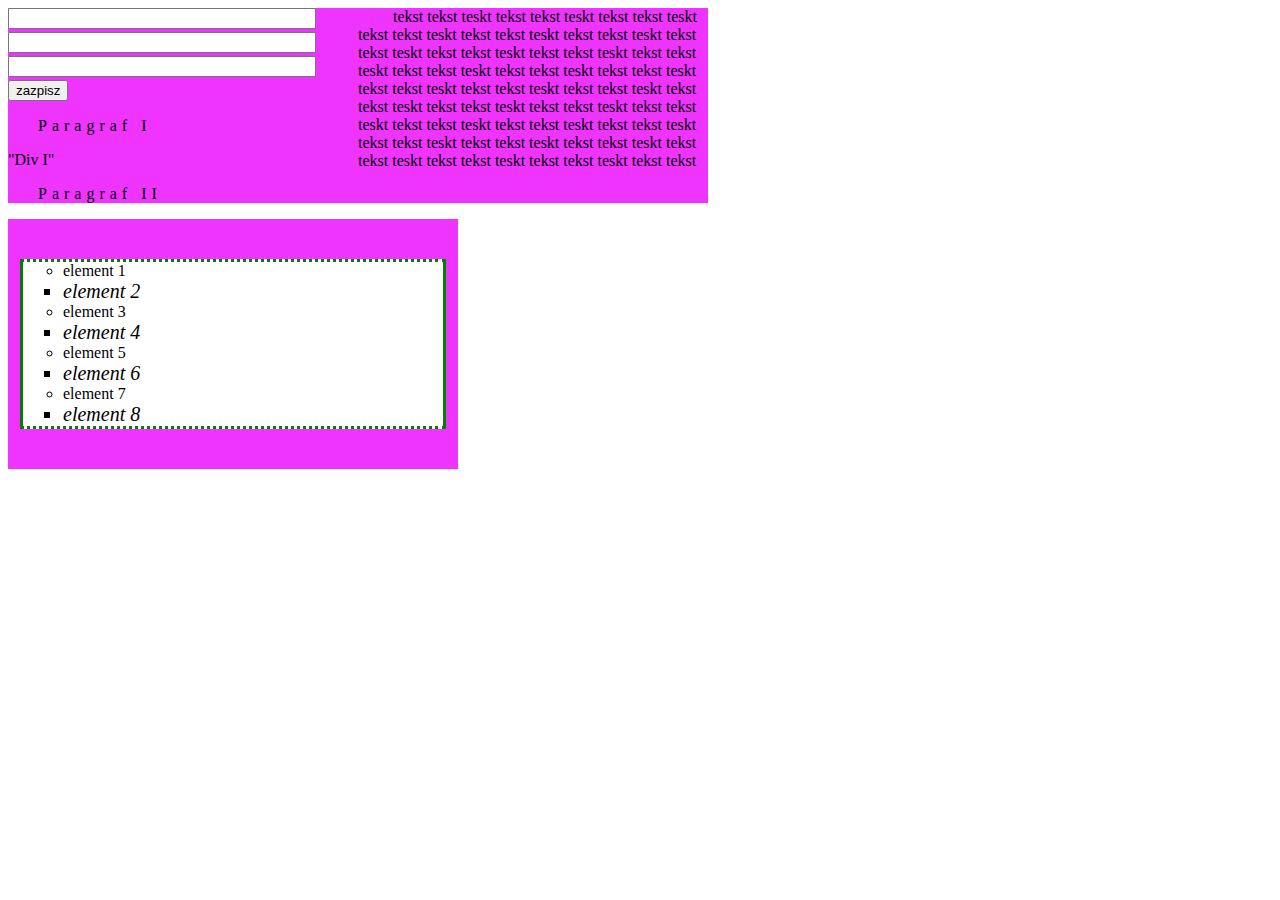
<file: Przykładowe kolokwium/index.html>
<!DOCTYPE html>
<html>
<head>

<style>

.div_duzy{
	width: 700px;
	background-color: #f034ff;
}

.div_tekst{
	width: 350px;
	float: right;
	text-indent:35px;
}

.div_duzy form{
	width: 300px;
	
}

input[type=text] {    
width: 300px; 
margin-bottom: 3px;
}

.div_duzy p{
	text-indent:30px;
	letter-spacing: 5px;
}

.div_ul{
	background-color: #f034ff;
	width: 450px;
	height: 250px;
	
}

.div_ul ul{
	width: 380px;
	background-color: #ffffff;
	position: relative;
	top: 50%; left: 50%;
	transform: translate(-50%,-50%);
	border-top-style: dotted; 
	border-bottom-style: dotted; 
	border-left-style: solid; 
	border-right-style: solid; 
	border-color: green;
}

</style>

<title> Przykładowe kolokwium </title>
</head>
<body>
<div class="div_duzy">
	<div class="div_tekst">
		tekst tekst teskt tekst tekst teskt tekst tekst teskt tekst tekst teskt tekst tekst teskt
		tekst tekst teskt tekst tekst teskt tekst tekst teskt tekst tekst teskt tekst tekst teskt
		tekst tekst teskt tekst tekst teskt tekst tekst teskt tekst tekst teskt tekst tekst teskt
		tekst tekst teskt tekst tekst teskt tekst tekst teskt tekst tekst teskt tekst tekst teskt
		tekst tekst teskt tekst tekst teskt tekst tekst teskt tekst tekst teskt tekst tekst teskt
		tekst tekst teskt tekst tekst teskt tekst tekst teskt tekst tekst teskt tekst tekst
		
		</div>
	<form>
		<input type="text" name="name1"/>
		<input type="text" name="name2"/>
		<input type="text" name="name3"/>
		<button> zazpisz </button>
	</form>	
	<p>
		Paragraf I
	</p>
	<div>
		"Div I"
	</div>
	<p>
		Paragraf II
	</p>
</div>

<div class="div_ul">
	<ul>
		<li style="list-style-type: circle;"> element 1 </li>
		<li style="font-style: italic; list-style-type: square; font-size: 20px;"> element 2 </li>
		<li style="list-style-type: circle;"> element 3 </li>
		<li style="font-style: italic; list-style-type: square; font-size: 20px;"> element 4 </li>
		<li style="list-style-type: circle;"> element 5 </li>
		<li style="font-style: italic; list-style-type: square; font-size: 20px;"> element 6 </li>
		<li style="list-style-type: circle;"> element 7 </li>
		<li style="font-style: italic; list-style-type: square; font-size: 20px;"> element 8 </li>
	</ul>
</div>

</body>
</html>
</file>
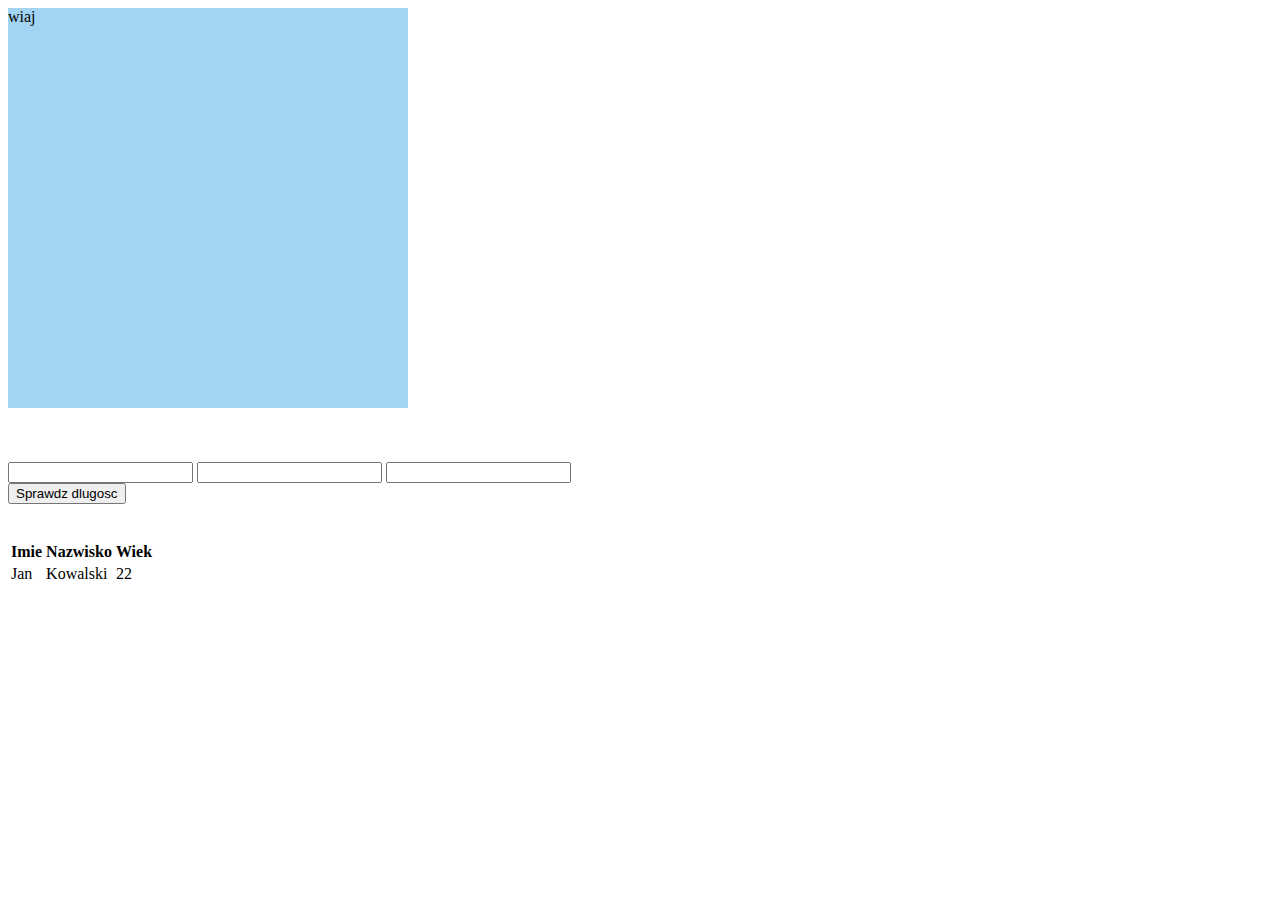
<file: strona_js/index.html>
<!DOCTYPE html>
 <html>
 <head>
 
 <title>Tytul</title>
 <link rel="stylesheet" href="style.css"/>
 
 <script>
 function myFoo(){
 kolor = ["#F0F0F0", "#FD89A1", "#A1B2C3", "#123456", "#9ABCDF"];
 
 s = document.getElementById("box");
 s.style.backgroundColor = kolor[Math.floor(Math.random() *5)];
 s.style.width = "500px";
 }
 
 function ChechLength(){
	var formularz = document.forms["form"].elements;
	text="<tr>";
	flag = 0;
	//console.log(formularz[0].value);
	for(i=0; i<formularz.length; i++){
		if(formularz[i].value.length < 3){
			formularz[i].style.border = "2px solid red";
		}else{
			formularz[i].style.border = "2px solid green";
			text += "<td>"+formularz[i].value+"</td>";
			flag++;
		}
	}
	
	text += "</tr>";
	if(flag==3){
		document.getElementById("tablica").innerHTML += text;
	}
 }
 
 </script>
 
 </head>
 <body>
 
 <div id="box" onclick="myFoo()">
 wiaj
 </div>
 <br><br><br>
 
 <form name="form">
	<input type="text" name="Name"/>
	<input type="text" name="LastName"/>
	<input type="number" name="Old"/>
 </form>
 <button onclick="ChechLength()">Sprawdz dlugosc</button>
 <br><br><br>
 
 
 <table id="tablica">
 <tr>
 <th>Imie</th><th>Nazwisko</th><th>Wiek</th>
 </tr>
 
 <tr>
 <td>Jan</td><td>Kowalski</td><td>22</td>
 </tr>
 
 </table>
 
 
 </body>
 </html>
</file>
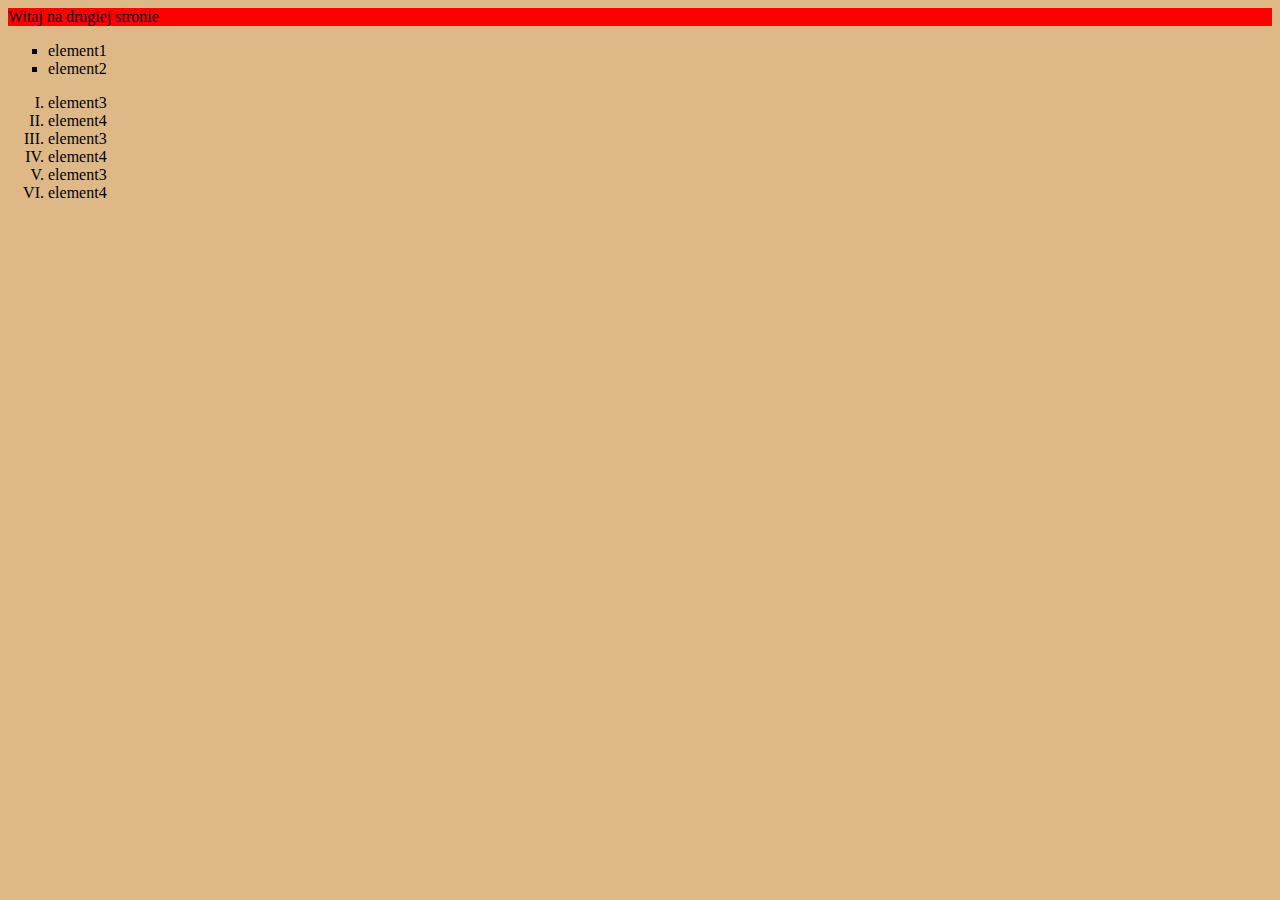
<file: strona1/drugastrona.html>
<!DOCTYPE html>
<head>
<link rel="stylesheet" href="style.css">
<title> tytuł </title>

</head>
<body>
<div>Witaj na drugiej stronie</div>
	
	<p>
	<ul type="square">
		<li>element1</li>
		<li>element2</li>
	</ul>
	
	<ol type="I">
		<li>element3</li>
		<li>element4</li>
		<li>element3</li>
		<li>element4</li>
		<li>element3</li>
		<li>element4</li>
	</ol>
	</p>
		
</body>
</html>
</file>
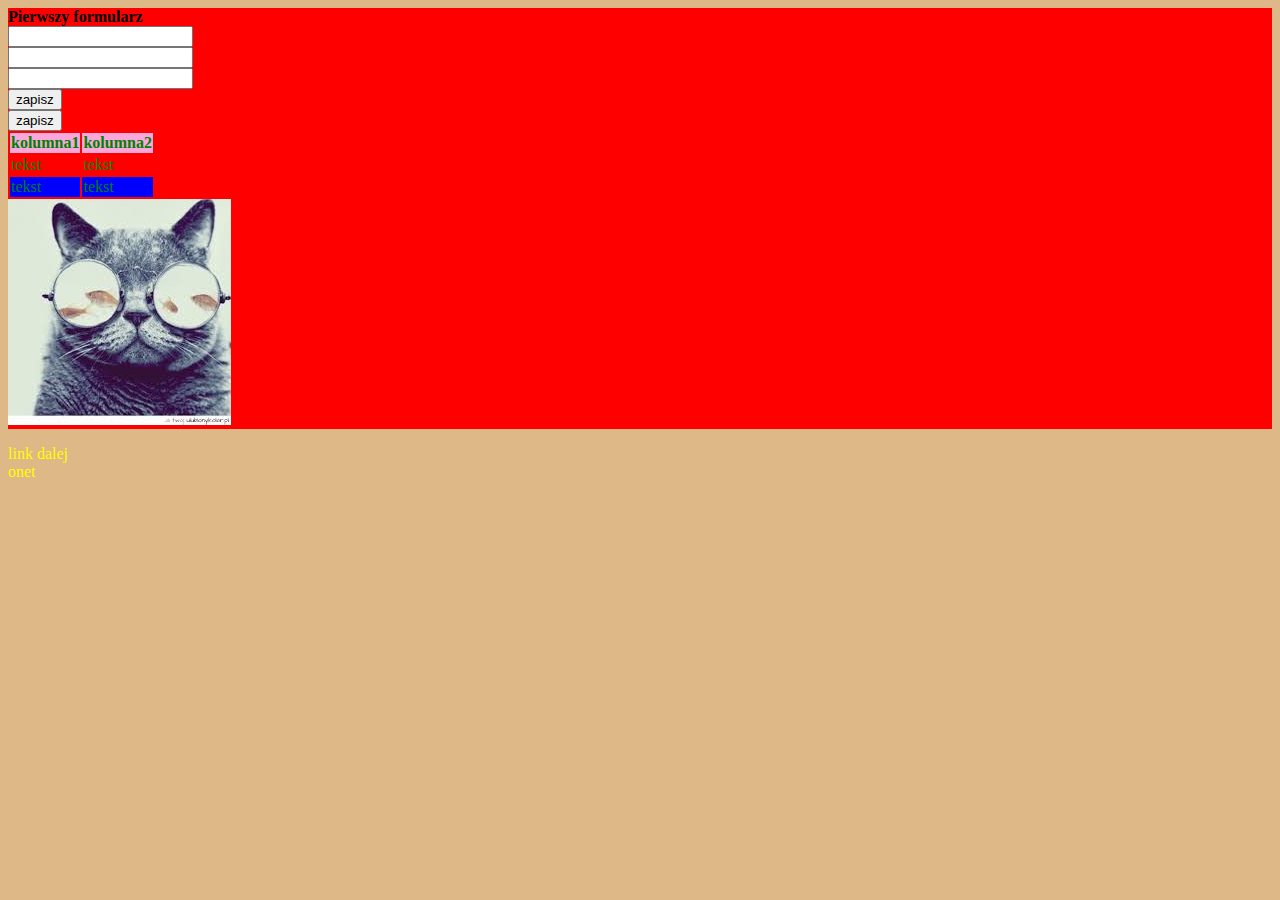
<file: strona1/new 2.html>
<!DOCTYPE html>
<head>

<title> tytuł </title>
<link rel="stylesheet" href="style.css">
</head>
<body>
<div>
	<b>Pierwszy formularz</b>
	<form>
	<input type="text" name="text1">
	<input type="text" name="teal2">
	<input type="number">
	<input type="submit" value="zapisz">
	<button> zapisz </button>
	
	
	</form>
</div>
<div class="klasa_I">
	<table>
		<tr id="styl_II">
			<th> kolumna1 </th><th> kolumna2 </th>
		</tr>		
		<tr>
			<td> tekst </td><td>tekst</td>
		</tr>
		<tr>
			<td style="background-color:blue;"> tekst </td><td style="background-color:blue;">tekst</td>
		</tr>
	</table>
</div>

<div>
<img src="pobrane.jpg" alt="cosik">
</div>
<p>
	<a href="drugastrona.html"> link dalej </a><br/>
	<a href="http://onet.pl"> onet </a>
</p>


</body>
</html>
</file>
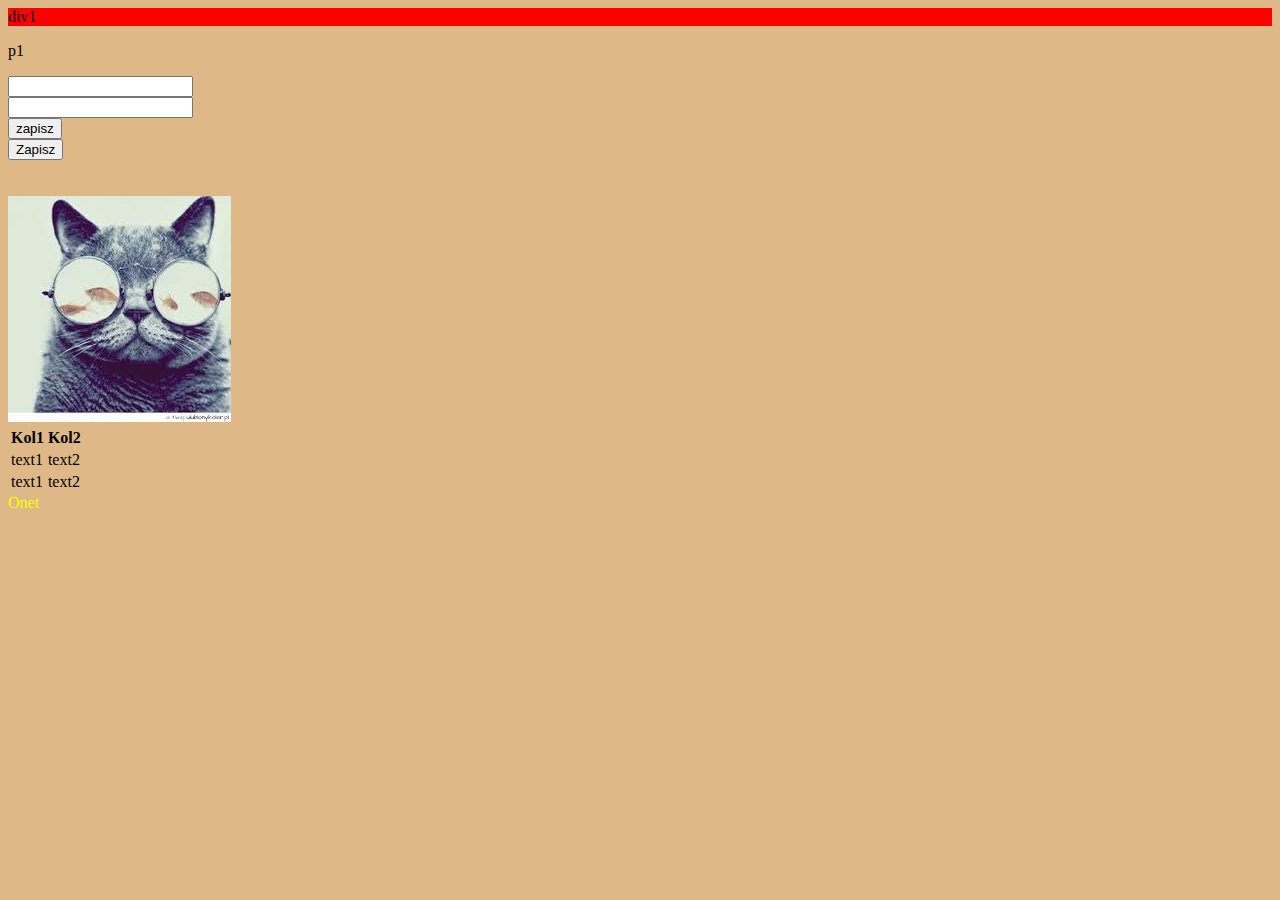
<file: strona1/Strona.html>
<!DOCTYPE html>
<head>
<title>Tytuł</title>
<link rel="stylesheet" href="style.css">
</head>


<body>

<div> div1 </div>

<p> p1 </p>

<form>
	<input type="text" name="text1">
	<input type="email" name="number">
	<input type="submit" value="zapisz">
	<button>Zapisz</button>
</form>

<br><br>

<img src="pobrane.jpg" alt="obrazek">

<table>

<tr>
	<th> Kol1 </th><th> Kol2 </th>
</tr>

<tr>
	<td> text1 </td><td> text2 </td>
</tr>

<tr>
	<td> text1 </td><td> text2 </td>
</tr>

</table>

<a href="https://www.onet.pl/">Onet</a>


</body>
</file>
<file: strona_js/style.css>
#box{
	 height: 400px;
	 width: 400px;
	 background-color: #A3D4F3
 }
</file>
<file: strona1/style.css>
body
{
background-color: #DEB887;
}
form
{
 width: 40px;
 height: 
}

div{
	background-color: red;
}

.klasa_I
{
	color: green;
	
}

#styl_II
{
	background-color: #FAA8DC;
}



a:link {
    color: yellow; 
    background-color: transparent; 
    text-decoration: none;
}

a:visited {
    color: pink;
    background-color: transparent;
    text-decoration: none;
}

a:hover {
    color: red;
    background-color: transparent;
    text-decoration: underline;
}

a:active {
    color: black;
    background-color: transparent;
    text-decoration: underline;
}
</file>
